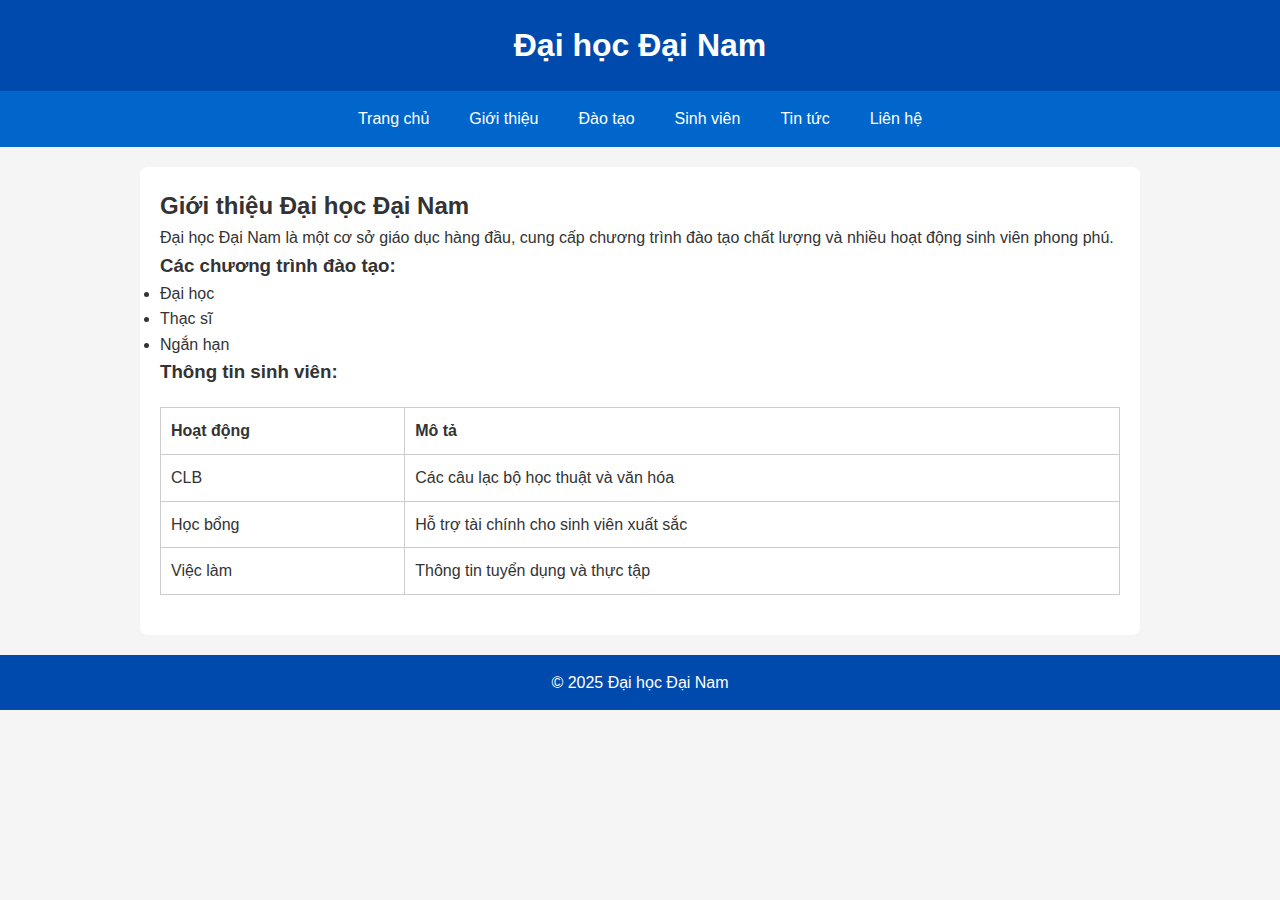
<file: gioithieu.html>
<!DOCTYPE html>
<html lang="vi">
<head>
  <meta charset="UTF-8">
  <title>Giới thiệu</title>
  <link rel="stylesheet" href="gioithieu.css">
</head>
<body>
<header>
  <h1>Đại học Đại Nam</h1>
</header>

<nav>
  <ul>
    <li><a href="index.html">Trang chủ</a></li>
    <li><a href="gioi-thieu.html">Giới thiệu</a></li>
    <li><a href="#">Đào tạo</a>
      <ul>
        <li><a href="#">ĐH</a></li>
        <li><a href="#">Thạc sĩ</a></li>
        <li><a href="#">Ngắn hạn</a></li>
      </ul>
    </li>
    <li><a href="#">Sinh viên</a>
      <ul>
        <li><a href="#">CLB</a></li>
        <li><a href="#">Học bổng</a></li>
        <li><a href="#">Việc làm</a></li>
      </ul>
    </li>
    <li><a href="tin-tuc.html">Tin tức</a></li>
    <li><a href="lien-he.html">Liên hệ</a></li>
  </ul>
</nav>

<main>
  <h2>Giới thiệu Đại học Đại Nam</h2>
  <p>Đại học Đại Nam là một cơ sở giáo dục hàng đầu, cung cấp chương trình đào tạo chất lượng và nhiều hoạt động sinh viên phong phú.</p>

  <h3>Các chương trình đào tạo:</h3>
  <ul>
    <li>Đại học</li>
    <li>Thạc sĩ</li>
    <li>Ngắn hạn</li>
  </ul>

  <h3>Thông tin sinh viên:</h3>
  <table>
    <tr>
      <th>Hoạt động</th>
      <th>Mô tả</th>
    </tr>
    <tr>
      <td>CLB</td>
      <td>Các câu lạc bộ học thuật và văn hóa</td>
    </tr>
    <tr>
      <td>Học bổng</td>
      <td>Hỗ trợ tài chính cho sinh viên xuất sắc</td>
    </tr>
    <tr>
      <td>Việc làm</td>
      <td>Thông tin tuyển dụng và thực tập</td>
    </tr>
  </table>
</main>

<footer>
  &copy; 2025 Đại học Đại Nam
</footer>
</body>
</html>
</file>
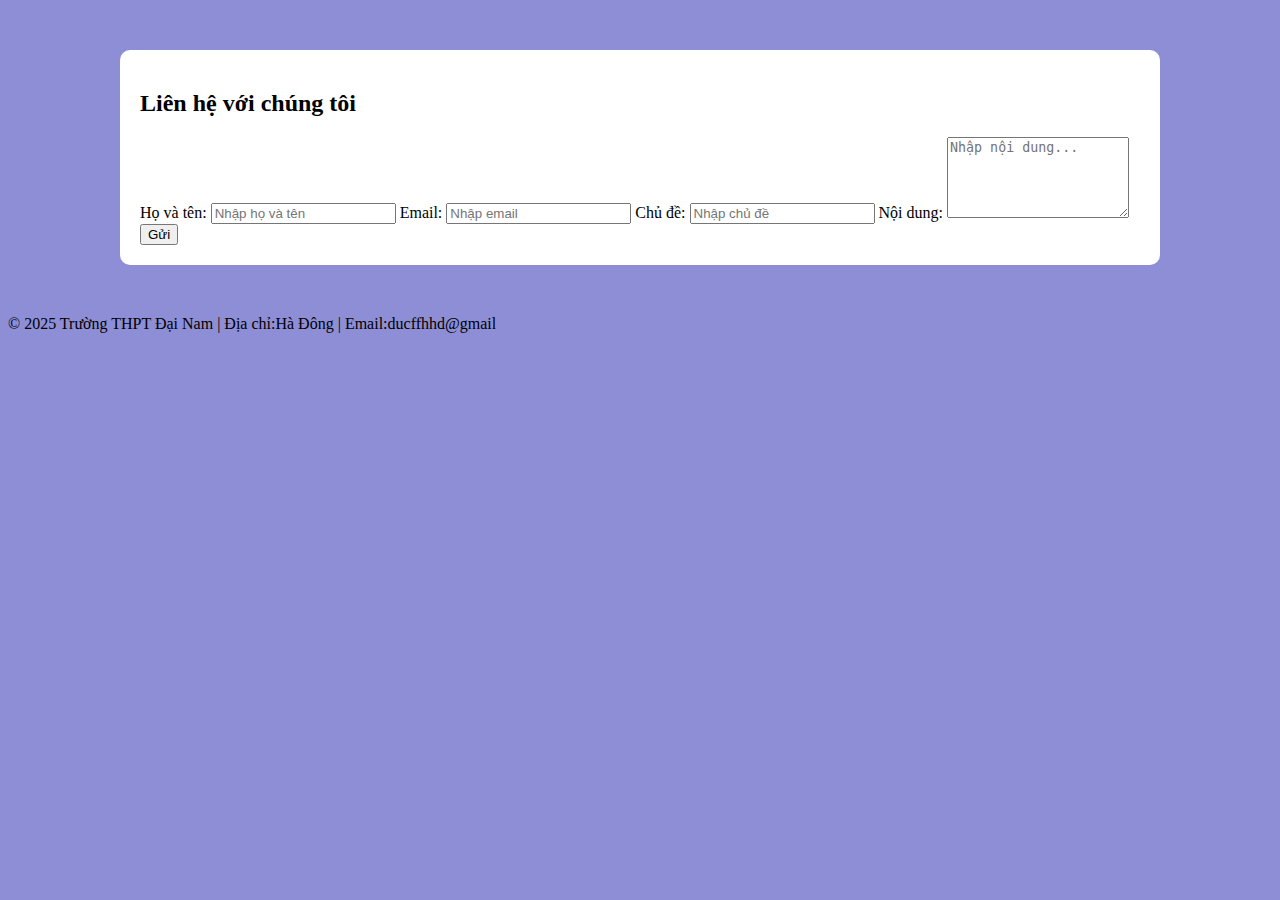
<file: lienhe.html>
<!DOCTYPE html>
<html lang="vi">
<head>
  <meta charset="UTF-8">
  <meta name="viewport" content="width=device-width, initial-scale=1.0">
  <title>Liên hệ</title>
  <link rel="stylesheet" href="lienhe.css">
</head>
<body>
  <div class="container">
    <h2>Liên hệ với chúng tôi</h2>
    <form action="#" method="post">
      <label for="name">Họ và tên:</label>
      <input type="text" id="name" name="name" placeholder="Nhập họ và tên" required>

      <label for="email">Email:</label>
      <input type="email" id="email" name="email" placeholder="Nhập email" required>

      <label for="subject">Chủ đề:</label>
      <input type="text" id="subject" name="subject" placeholder="Nhập chủ đề" required>

      <label for="message">Nội dung:</label>
      <textarea id="message" name="message" rows="5" placeholder="Nhập nội dung..." required></textarea>

      <button type="submit">Gửi</button>
    </form>
  </div>
  <div>
  <footer class="footer">
      <p>© 2025 Trường THPT Đại Nam | Địa chỉ:Hà Đông | Email:ducffhhd@gmail</p>
  </div>
</body>
</html>
</file>
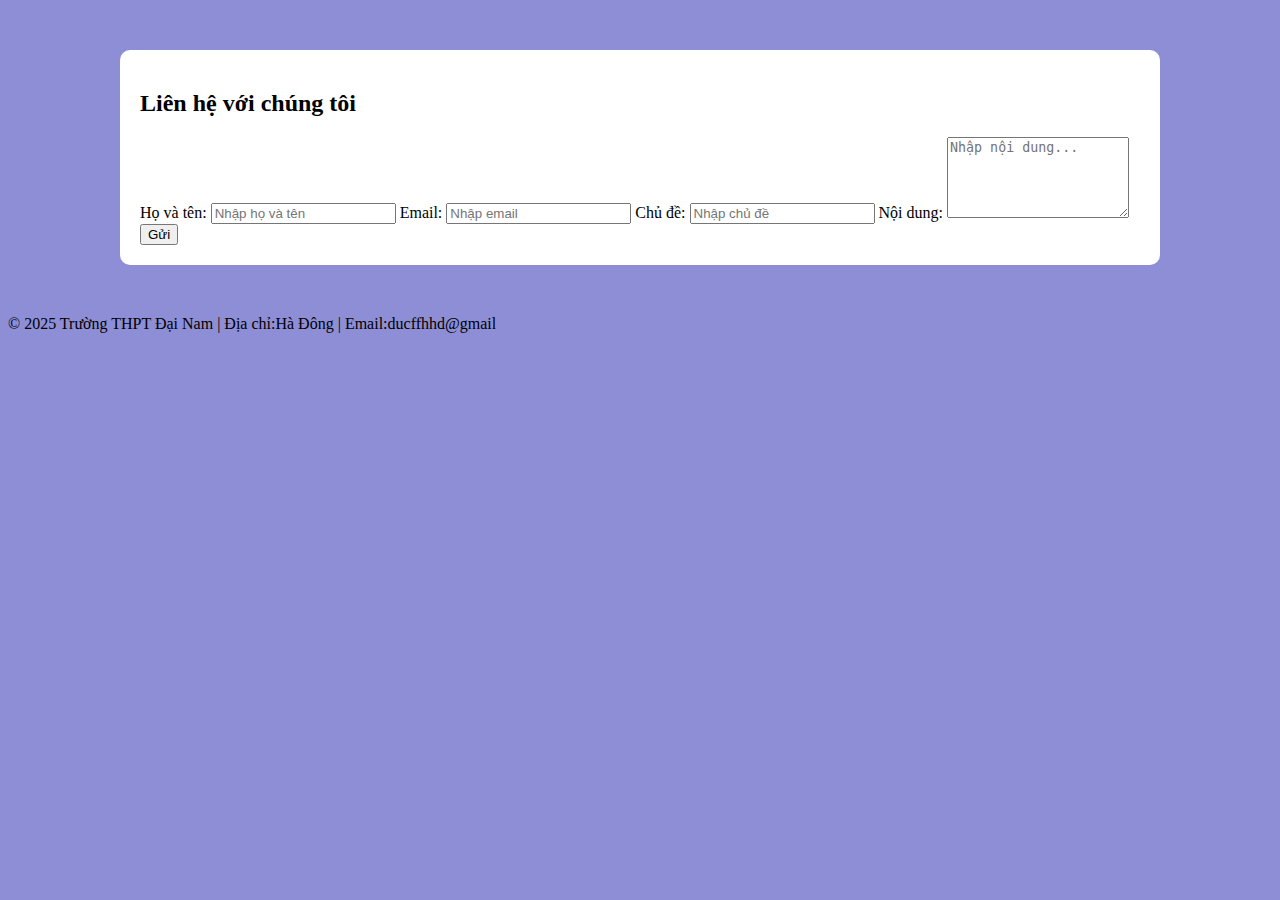
<file: tintuc.html>
<!DOCTYPE html>
<html lang="vi">
<head>
  <meta charset="UTF-8">
  <meta name="viewport" content="width=device-width, initial-scale=1.0">
  <title>Liên hệ</title>
  <link rel="stylesheet" href="tintuc.css">
</head>
<body>
  <div class="container">
    <h2>Liên hệ với chúng tôi</h2>
    <form action="#" method="post">
      <label for="name">Họ và tên:</label>
      <input type="text" id="name" name="name" placeholder="Nhập họ và tên" required>

      <label for="email">Email:</label>
      <input type="email" id="email" name="email" placeholder="Nhập email" required>

      <label for="subject">Chủ đề:</label>
      <input type="text" id="subject" name="subject" placeholder="Nhập chủ đề" required>

      <label for="message">Nội dung:</label>
      <textarea id="message" name="message" rows="5" placeholder="Nhập nội dung..." required></textarea>

      <button type="submit">Gửi</button>
    </form>
  </div>
  <div>
  <footer class="footer">
      <p>© 2025 Trường THPT Đại Nam | Địa chỉ:Hà Đông | Email:ducffhhd@gmail</p>
  </div>
</body>
</html>
</file>
<file: lienhe.css>
body{

    background-color: rgb(142, 142, 214);
}
.container{
  align-items: center;
  width: 100%;
  max-width: 1000px;
  background: #fff;
  margin: 50px auto;
  padding: 20px;
  border-radius: 10px;
}
#footer{
   width: 100%;
    
    background-color: #2c3e50;
    color: white;
    text-align: center;
    padding: 15px 0;
    margin-top: 20px;
}
#footer p{
    margin: 0;
}
</file>
<file: tintuc.css>
body{

    background-color: rgb(142, 142, 214);
}
.container{
  align-items: center;
  width: 100%;
  max-width: 1000px;
  background: #fff;
  margin: 50px auto;
  padding: 20px;
  border-radius: 10px;
}
#footer{
   width: 100%;
    
    background-color: #2c3e50;
    color: white;
    text-align: center;
    padding: 15px 0;
    margin-top: 20px;
}
#footer p{
    margin: 0;
}
</file>
<file: gioithieu.css>
/* Reset cơ bản */
* {
  margin: 0;
  padding: 0;
  box-sizing: border-box;
  font-family: Arial, sans-serif;
}

body {
  line-height: 1.6;
  background-color: #f5f5f5;
  color: #333;
}

/* Header */
header {
  background-color: #004aad;
  color: white;
  padding: 20px;
}

header h1 {
  text-align: center;
}

/* Menu */
nav {
  background-color: #0066cc;
}

nav ul {
  list-style: none;
  display: flex;
  justify-content: center;
  position: relative;
}

nav ul li {
  position: relative;
}

nav ul li a {
  display: block;
  padding: 15px 20px;
  color: white;
  text-decoration: none;
}

nav ul li:hover {
  background-color: #0052a3;
}

/* Menu con */
nav ul li ul {
  display: none;
  position: absolute;
  top: 100%;
  left: 0;
  background-color: #0052a3;
  min-width: 180px;
}

nav ul li:hover > ul {
  display: block;
  flex-direction: column;
}

nav ul li ul li {
  width: 100%;
}

/* Main */
main {
  padding: 20px;
  max-width: 1000px;
  margin: 20px auto;
  background-color: white;
  border-radius: 8px;
}

/* Footer */
footer {
  background-color: #004aad;
  color: white;
  text-align: center;
  padding: 15px;
  margin-top: 20px;
}

/* Bảng */
table {
  border-collapse: collapse;
  width: 100%;
  margin: 20px 0;
}

table, th, td {
  border: 1px solid #ccc;
}

th, td {
  padding: 10px;
  text-align: left;
}

/* Card cho tin tức */
.card {
  border: 1px solid #ccc;
  border-radius: 8px;
  overflow: hidden;
  margin-bottom: 20px;
  display: flex;
  flex-direction: column;
}

.card img {
  width: 100%;
  height: 200px;
  object-fit: cover;
}

.card-body {
  padding: 15px;
}

/* Form liên hệ */
form {
  display: flex;
  flex-direction: column;
  gap: 15px;
}

form input, form textarea, form select, form button {
  padding: 10px;
  border: 1px solid #ccc;
  border-radius: 5px;
  width: 100%;
}

form button {
  background-color: #004aad;
  color: white;
  border: none;
  cursor: pointer;
}

form button:hover {
  background-color: #0066cc;
}
</file>
